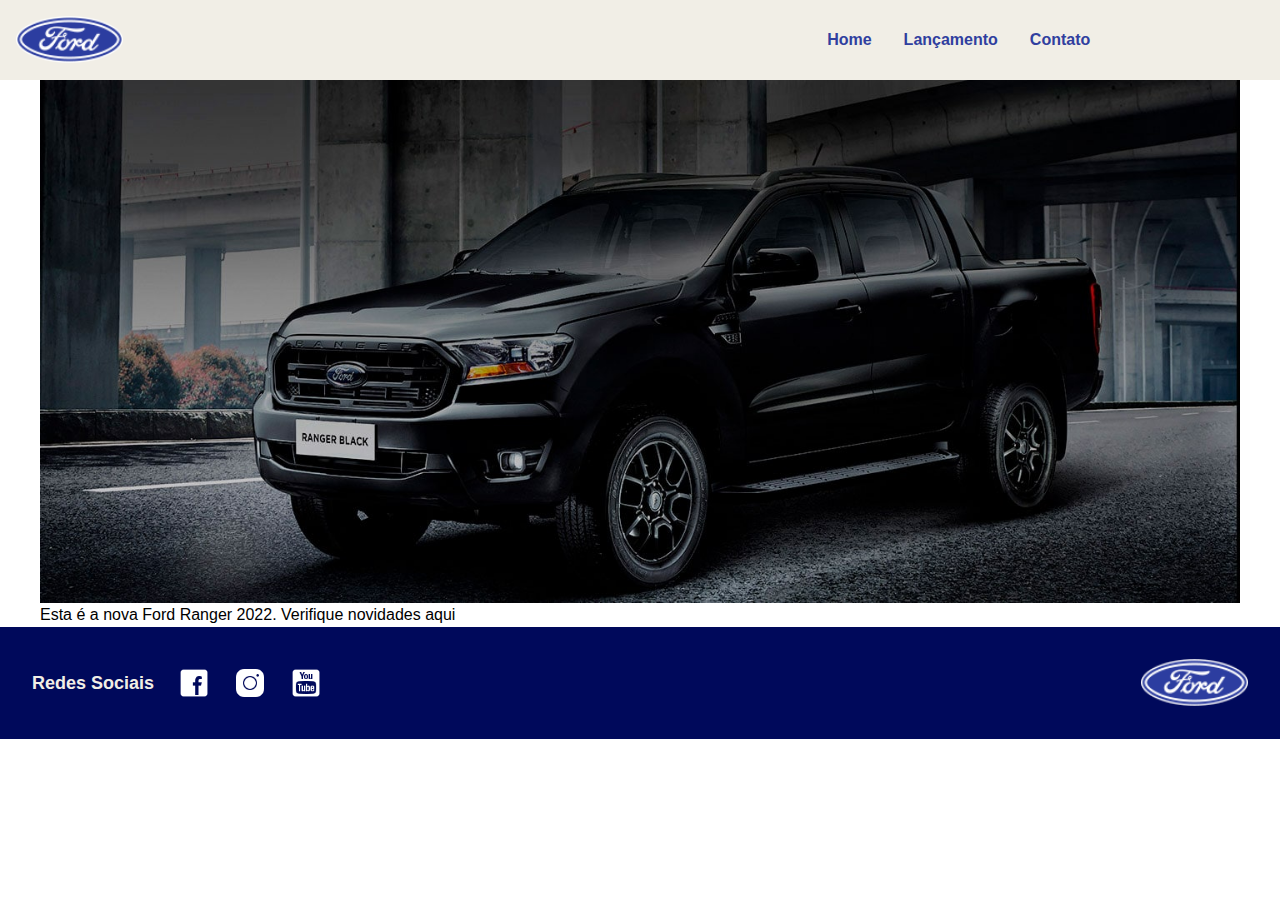
<file: index.html>
<!DOCTYPE html>
<html lang="pt-br">
  <head>
    <meta charset="UTF-8" />
    <meta name="viewport" content="width=device-width, initial-scale=1.0" />
    <link rel="stylesheet" href="./public/src/styles/resets.css" />
    <link rel="stylesheet" href="./public/src/styles/general.css" />
    <link rel="stylesheet" href="./public/src/styles/header.css" />
    <link rel="stylesheet" href="./public/src/styles/main.css" />
    <link rel="stylesheet" href="./public/src/styles/footer.css" />
    <title>Ford</title>
  </head>
  <body>
    <header>
      <div class="container_header">
        <figure class="logo">
          <img src="./public/src/assets/img/ford-96.png" alt="Logo da Ford" />
        </figure>
        <nav class="main-nav">
          <ul class="nav-list">
            <li><a href="./index.html">Home</a></li>
            <li><a href="/public/src/pages/lancamento.html">Lançamento</a></li>
            <li><a href="/public/src/pages/contato.html">Contato</a></li>
          </ul>
        </nav>
      </div>
    </header>

    <main>
      <div class="container_main">
        <figure class="banner">
          <img
            src="./public/src/assets/img/imagem_1.jpg"
            alt="NOVA FORD RANGER"
          />
          <figcaption class="caption">
            Esta é a nova Ford Ranger 2022. Verifique novidades
            <a href="http://">aqui</a>
          </figcaption>
        </figure>
      </div>
    </main>

    <footer>
      <div class="container_footer">
        <div class="social_media">
          <p>Redes Sociais</p>
          <img
            src="./public/src/assets/img/facebook-50.png"
            alt="Acesse o Facebook da Página"
          />
          <img
            src="./public/src/assets/img/instagram-logo-50.png"
            alt="Acesse o Instagram da Página"
          />
          <img
            src="./public/src/assets/img/youtube-squared-50.png"
            alt="Acesse nosso canal np Youtube"
          />
        </div>

        <figure class="logo_footer">
          <img
            src="./public/src/assets/img/ford-96.png"
            alt="Logo do Rodapé da Página"
          />
        </figure>
      </div>
    </footer>
  </body>
</html>
</file>
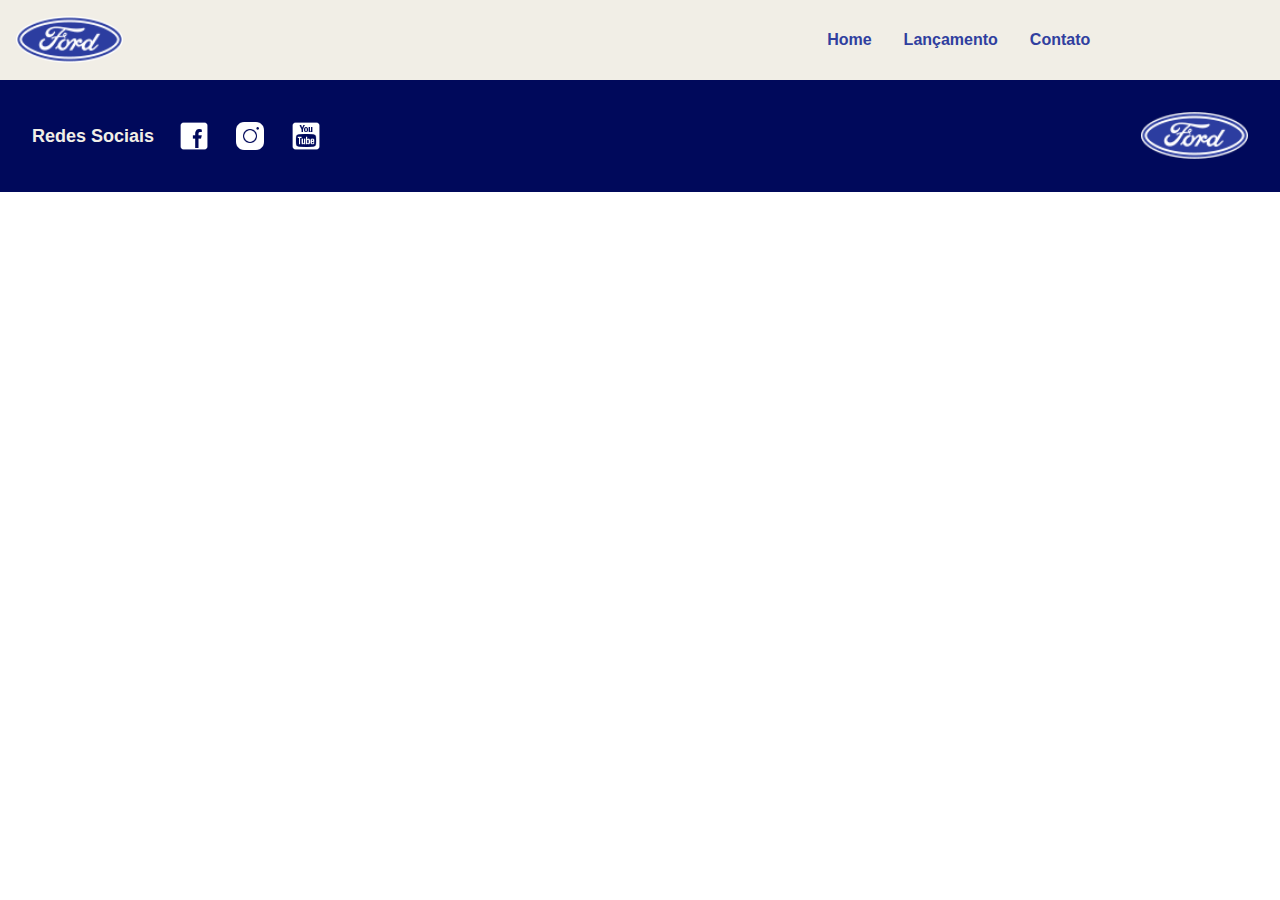
<file: public/src/pages/contato.html>
<!DOCTYPE html>
<html lang="pt-br">
  <head>
    <meta charset="UTF-8" />
    <meta name="viewport" content="width=device-width, initial-scale=1.0" />
    <link rel="stylesheet" href="../styles/resets.css" />
    <link rel="stylesheet" href="../styles/general.css" />
    <link rel="stylesheet" href="../styles/header.css" />
    <link rel="stylesheet" href="../styles/footer.css" />
    <title>Ford</title>
  </head>
  <body>
    <header>
      <div class="container_header">
        <figure class="logo">
          <img src="../assets/img/ford-96.png" alt="Logo da Ford" />
        </figure>
        <nav class="main-nav">
          <ul class="nav-list">
            <li><a href="../../../index.html">Home</a></li>
            <li><a href="lancamento.html">Lançamento</a></li>
            <li><a href="contato.html">Contato</a></li>
          </ul>
        </nav>
      </div>
    </header>

    <main></main>

    <footer>
      <div class="container_footer">
        <div class="social_media">
          <p>Redes Sociais</p>
          <img
            src="../assets/img/facebook-50.png"
            alt="Acesse o Facebook da Página"
          />
          <img
            src="../assets/img/instagram-logo-50.png"
            alt="Acesse o Instagram da Página"
          />
          <img
            src="../assets/img/youtube-squared-50.png"
            alt="Acesse nosso canal no Youtube"
          />
        </div>
        <figure class="logo_footer">
          <img src="../assets/img/ford-96.png" alt="Logo do Rodapé da Página" />
        </figure>
      </div>
    </footer>
  </body>
</html>
</file>
<file: public/src/styles/general.css>
/* main {
    outline: 1px solid red;
} */

body {
    font-family: Arial, sans-serif;
    font-size: 1rem;
    display: flex;
    flex-direction: column; 
    min-height: 100vh;      
}

footer, main, header{
    width: 100%;
}

.container_header,
.container_main
{
  max-width: 75rem;    
  margin: 0 auto;             
  width: 100%;          
  box-sizing: border-box;
}
</file>
<file: public/src/styles/header.css>
:root {
    /* Azuis Principais */
    --primary-blue-deep: #00095B;
    --primary-blue-dark: #00142E;
  
    /* Azul de Destaque (Accent) */
    --accent-blue: #303F9F;
  
    /* Cores Neutras */
    --light-background: #F1EEE6;
    --dark-text: #090F15;
  }

header {
    background: #F1EEE6;
    padding: 1rem 0; 
}
header .container_header {
    display: flex;
    align-items: center;
    max-width: 75rem;    
    margin: 0 0;   
    padding-left: 1rem;
}


.logo {
    padding-right: 44rem;
}
    
.nav-list {
    display: flex;
    gap: 2rem;
}

.nav-list li a {
    color: var(--accent-blue);
    font-weight: 600;
}    

.nav-list li a:hover {
    color: var(--primary-blue-deep);
}   
    
.logo img {
    height: 3rem;
}
</file>
<file: public/src/styles/main.css>

</file>
<file: public/src/styles/footer.css>
footer {
    width: 100%;
    background: var(--primary-blue-deep);
    padding: 2rem 0;
}

/* Lógica de Centralização e Espaçamento Principal 
*/
footer .container_footer {
    display: flex;
    justify-content: space-between; /* Empurra os filhos para as extremidades */

    /* Correção 1: Centralização do Container */

    margin: 0 auto;   /* ✨ CORRIGIDO: Centraliza o container na página */
    
    /* Consistência no espaçamento lateral */
    padding: 0 2rem;  /* ✨ AJUSTADO: Consistente com seu general.css */
}

/* Lógica de Alinhamento dos Ícones 
*/
footer .social_media {
    display: flex;
    align-items: center; /* ✨ Adicionado: Alinha o texto e os ícones verticalmente */
    gap: 1.5rem;         /* ✨ Adicionado: Cria um espaço consistente entre os itens */
    /* A propriedade 'justify-content' foi removida daqui pois não era necessária */
}

footer .container_footer p {
    color: var(--light-background); 
    font-weight: 600;
    font-size: 1.125rem; /* Um pouco maior para destaque */
}

footer .social_media img {
    width: 2rem; /* 32px */
    height: 2rem;
}

footer .logo_footer img {
    height: 3rem; /* 48px - Um tamanho adequado para o rodapé */
    width: auto;
}
</file>
<file: public/src/styles/resets.css>
/* Reset CSS */
*,
*::before,
*::after {
  box-sizing: border-box;
  margin: 0;
  padding: 0;
}

html, body {
  height: 100%;
  line-height: 1.5;
  -webkit-font-smoothing: antialiased;
  -moz-osx-font-smoothing: grayscale;
}

body {
  font-family: sans-serif;
  background-color: #fff;
  color: #000;
}

img, picture, video, canvas, svg {
  display: block;
  max-width: 100%;
}

input, button, textarea, select {
  font: inherit;
}

a {
  text-decoration: none;
  color: inherit;
}

ul, ol {
  list-style: none;
}

table {
  border-collapse: collapse;
  border-spacing: 0;
}
</file>
